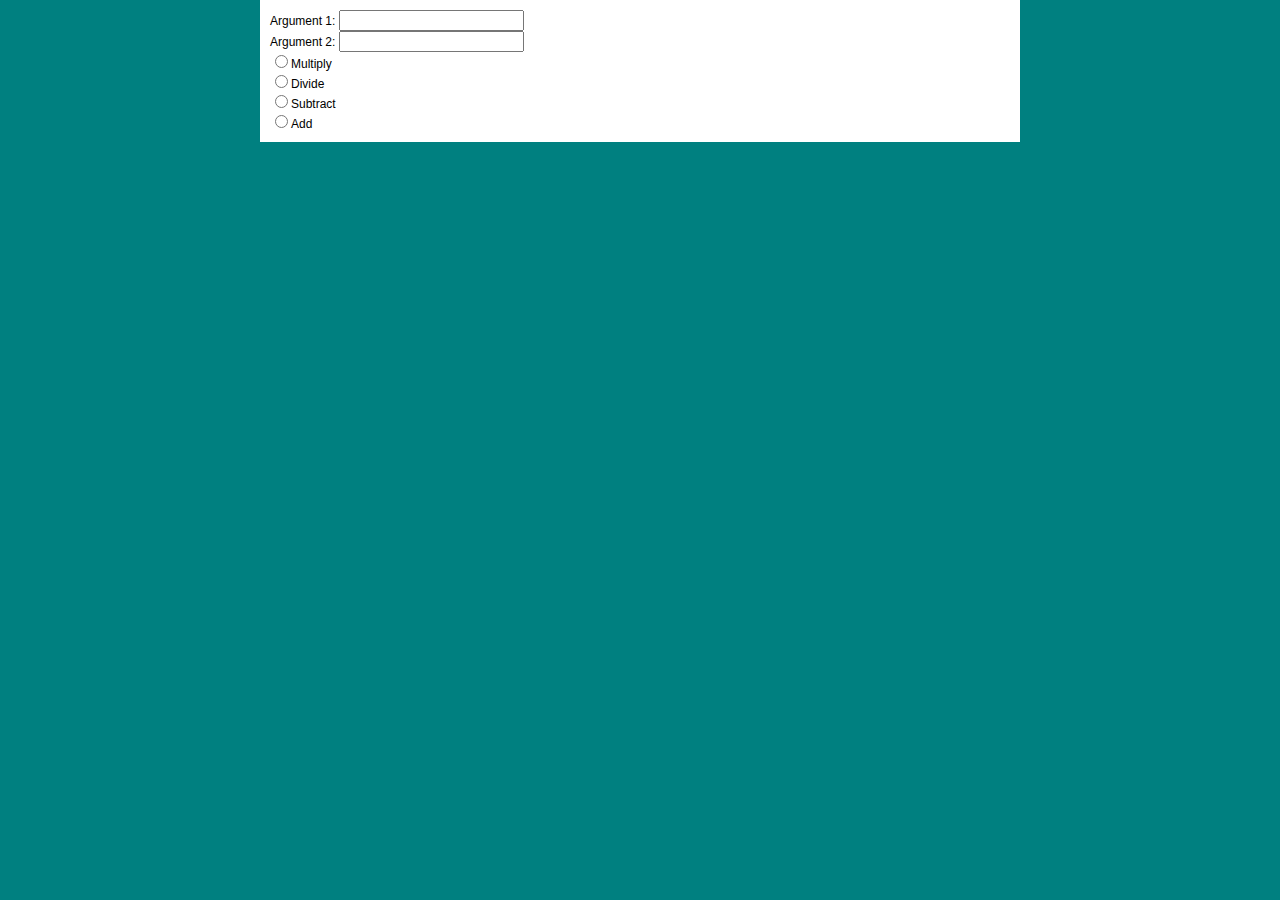
<file: fall2015-module5-sterling-rollins-430743/jscript-calc.html>
<!DOCTYPE html>
<head>
<meta charset="utf-8"/>
<title>My Web Page</title>
<style type="text/css">
body{
        width: 760px; /* how wide to make your web page */
        background-color: teal; /* what color to make the background */
        margin: 0 auto;
        padding: 0;
        font:12px/16px Verdana, sans-serif; /* default font */
}
div#main{
        background-color: #FFF;
        margin: 0;
        padding: 10px;
}
</style>
</head>
<body><div id="main">


 <form id="frm"action="http://ec2-52-25-221-1.us-west-2.compute.amazonaws.com/jscript-calc.html" method="post">
  Argument 1: <input id="arg1" type="number" step="any" name="arg1"><br>
  Argument 2: <input id="arg2" type="number" step="any" name="arg2"><br>

   <input   id="multiply"type="radio" name="operator" value="multiply" >Multiply
  <br>
  <input   id="divide" type="radio" name="operator" value="divide">Divide
<br>
 <input id="subtract" type="radio" name="operator"   value="subtract" >Subtract
  <br>
  <input id="add" type="radio" name="operator" value="add">Add

</form>

<div id="answer-spot"> </div>
<script>
document.getElementById("multiply").addEventListener("click", runCalc, false);
document.getElementById("divide").addEventListener("click", runCalc, false);
document.getElementById("subtract").addEventListener("click", runCalc, false);
document.getElementById("add").addEventListener("click", runCalc, false);

document.getElementById("arg1").addEventListener("keyup", runCalc, false);
document.getElementById("arg2").addEventListener("keyup", runCalc, false);

function runCalc(){
        var formElem = document.getElementById("frm");
        
        var arg1 = parseFloat(formElem.elements["arg1"].value);
        var arg2 = parseFloat(formElem.elements["arg2"].value);
                
        if((isNaN(arg1) || isNaN(arg2)) && (document.getElementById("multiply").checked || document.getElementById("divide").checked || document.getElementById("subtract").checked || document.getElementById("add").checked) ){
                 document.getElementById("answer-spot").textContent = "Make sure both inputs are valid numbers";        
        
                return;
        }
        else{
                if(document.getElementById("multiply").checked){
                        document.getElementById("answer-spot").textContent = "Answer: " + arg1*arg2;
                }else if(document.getElementById("divide").checked){
                        if(arg2 == 0){
                                 document.getElementById("answer-spot").textContent = "Cannot divide by zero";
                                return;
                        }       
                        else{
                        document.getElementById("answer-spot").textContent = "Answer: " + arg1/arg2;    
                        }       


                
                }else if(document.getElementById("subtract").checked){
                        var subtracted = arg1-arg2;
                        document.getElementById("answer-spot").textContent = "Answer: " + subtracted;  
                }else if(document.getElementById("add").checked){
                        var added = arg1+arg2;
                        document.getElementById("answer-spot").textContent = "Answer: " + added;  
                }
                else{
                        document.getElementById("answer-spot").textContent = "Choose an operator"; 
                }
        }
}
</script>
</div></body>
</html>
</file>
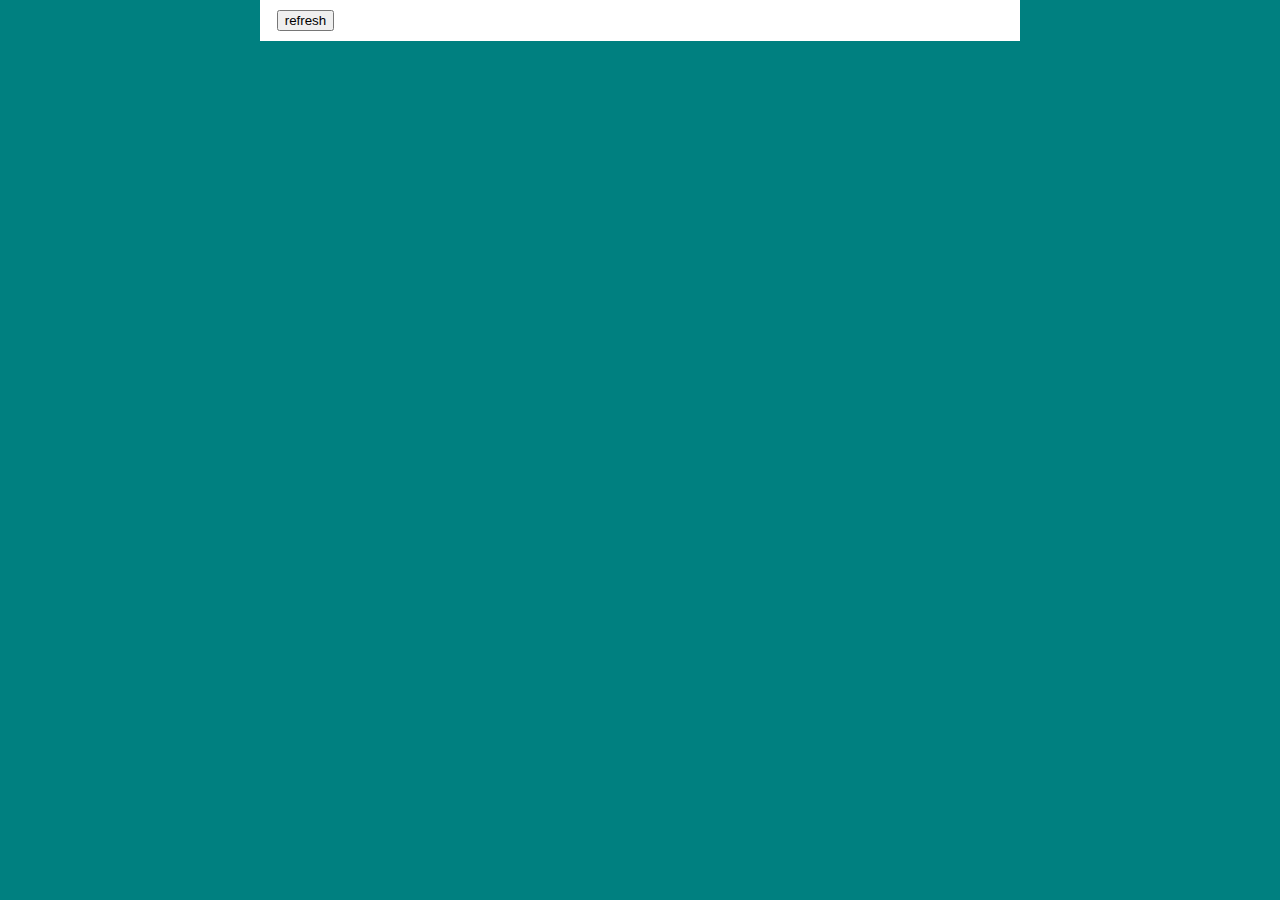
<file: fall2015-module5-sterling-rollins-430743/weather.html>
<!DOCTYPE html>
<head>

<script>

function fetchWeather(){
var xmlHttp = new XMLHttpRequest();
xmlHttp.open("GET", "http://classes.engineering.wustl.edu/cse330/content/weather_json.php");
xmlHttp.addEventListener("load", ajaxCallback, false);
xmlHttp.send(null);

}
function ajaxCallback(event){

        var jsonData = JSON.parse(event.target.responseText);       
        var updatedElement = jsonData.updated;
        var locationElement = jsonData.location;
        var windElement = jsonData.wind;
        var atmosphereElement = jsonData.atmosphere;
        var currentElement = jsonData.current;
        var tomorrowElement = jsonData.tomorrow;
        var dayAfterElement = jsonData.dayafter;
        var temp = currentElement.temp;
        var humidity = atmosphereElement.humidity;
        var tomorrowCode = tomorrowElement.code;
        var tomorrowImage = 'http://us.yimg.com/i/us/nws/weather/gr/' + tomorrowCode + 'ds.png';
        var city = locationElement.city;
        var state = locationElement.state;
        var dayAfterCode = dayAfterElement.code;
        var dayAfterImageSource = 'http://us.yimg.com/i/us/nws/weather/gr/' + dayAfterCode + 'ds.png';
        var htmlCity = document.createElement("strong");
        
        //City
        htmlCity.appendChild(document.createTextNode(city));
        document.getElementsByClassName("weather-loc")[0].appendChild(htmlCity);        
        document.getElementsByClassName("weather-loc")[0].appendChild(document.createTextNode(" " + state));
        
        //Temperature   
        document.getElementsByClassName("weather-temp")[0].appendChild(document.createTextNode(temp));  
        
        //Humidity      
        document.getElementsByClassName("weather-humidity")[0].appendChild(document.createTextNode(humidity));

        //Tomorrow Weather Image
        document.getElementsByClassName("weather-tomorrow")[0].src = tomorrowImage;     

        //Next Day Weather Image
        document.getElementsByClassName("weather-dayaftertomorrow")[0].src = dayAfterImageSource;   



document.addEventListener("DOMContentLoaded", fetchWeather, false);
document.addEventListener("DOMContentLoaded", function(event){
document.getElementById("refresh-button").addEventListener("click", function(event){
document.getElementsByClassName("weather-loc")[0].removeChild(document.getElementsByClassName("weather-loc")[0].firstChild);
        document.getElementsByClassName("weather-loc")[0].removeChild(document.getElementsByClassName("weather-loc")[0].firstChild);

        document.getElementsByClassName("weather-temp")[0].removeChild(document.getElementsByClassName("weather-temp")[0].firstChild);
        document.getElementsByClassName("weather-humidity")[0].removeChild(document.getElementsByClassName("weather-humidity")[0].firstChild);

        fetchWeather(); 
}, false);
}  ,false);
</script>

<link rel="stylesheet" href="http://classes.engineering.wustl.edu/cse330/content/weather.css" type="text/css"/>
<meta charset="utf-8"/>
<title>My Web Page</title>
<style type="text/css">
body{
        width: 760px; /* how wide to make your web page */
        background-color: teal; /* what color to make the background */
        margin: 0 auto;
        padding: 0;
        font:12px/16px Verdana, sans-serif; /* default font */
}
div#main{
        background-color: #FFF;
        margin: 0;
        padding: 10px;
}
</style>
</head>
<body><div id="main">

<!-- CONTENT HERE -->
<div class="weather" id="weatherWidget">
        <div class="weather-loc"></div>
        <div class="weather-humidity"></div>
        <div class="weather-temp"></div>
        <img class="weather-tomorrow" />
        <img class="weather-dayaftertomorrow" />
        <input type="button" id="refresh-button" value="refresh">
</div>

</div></body>
</html>
</file>
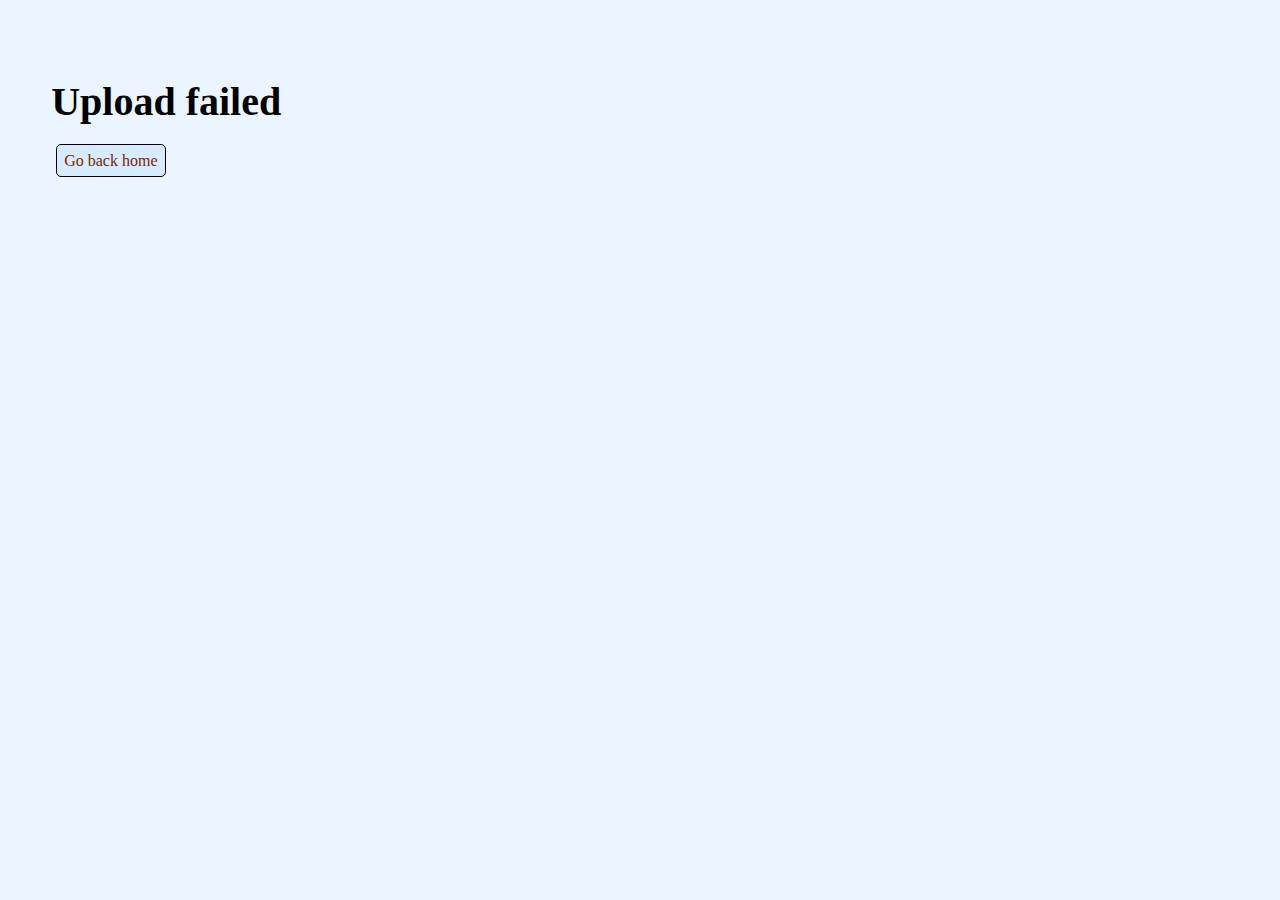
<file: File Sharing Site/upload_failure.html>
<!DOCTYPE html>
<html>
<head>
<link rel="stylesheet" type="text/css" href="file_sharing_site.css">
	<title> Upload failure </title>
</head>
<body>

<h1> Upload failed </h1>
<a class="button" href="file_sharing_user_home.php"> Go back home </a>
</body>

</html>
</file>
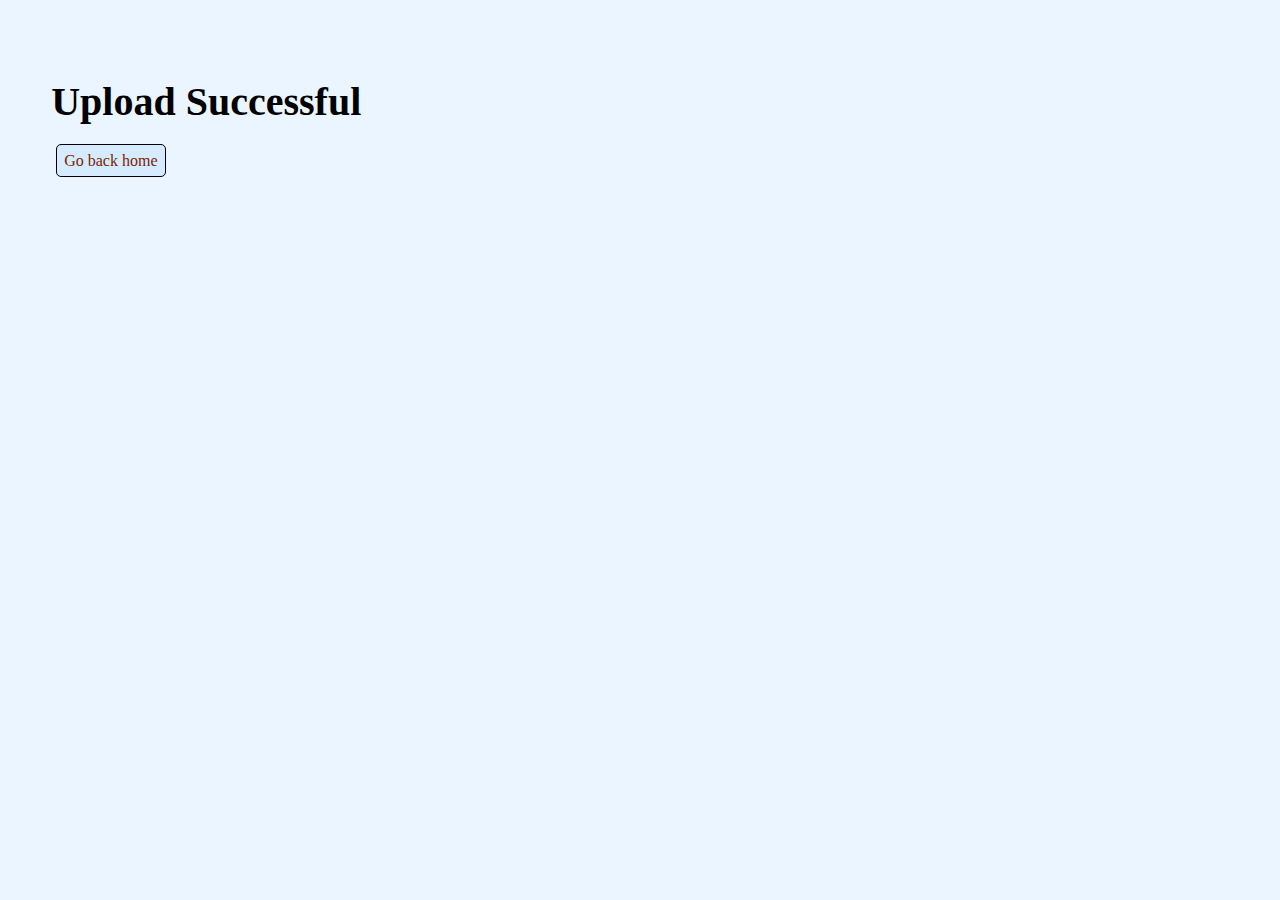
<file: File Sharing Site/upload_success.html>
<!DOCTYPE html>

<html>
<head>
	<title> Upload successful </title>
<link rel="stylesheet" type="text/css" href="file_sharing_site.css">
</head>
<body>

<h1> Upload Successful </h1>
<a class="button" href="file_sharing_user_home.php"> Go back home </a>


</body>
</html>
</file>
<file: File Sharing Site/file_sharing_site.css>
body{
position:relative;
background: #EBF5FF;
margin:2%;
padding:2%;

}
a{
color:#7A1F00;
text-decoration:none;

}
a:hover{
color:white;
}
.login_body{

border: 1px solid black;
border-radius: 5px;
padding:.5% 2% .5% .5%;
width:25%;
background: #8AB8E6;



}
h1{
font-size:40px;
color:black;

}
h2{
color:black;
font-size:36px;
}
.login_form{


}

.home_body{
border: 1px solid black;
border-radius: 5px;
padding:1%;
width:50%;
background:white;

}

.file_holder{
border:1px solid black;
border-radius: 5px;
margin-top:10px;
padding:7px;
padding-bottom:0px;
background:#ADD6FF;
}

.button, .download_file,.delete_file, .logout_button {
border: 1px solid black;
border-radius:5px;
padding:7px;
margin:5px;
background:#D6EBFF;
}
.button:hover, .download_file:hover, .delete_file:hover, .logout_button:hover{
color:white;
background: #8AB8E6;
}
</file>
